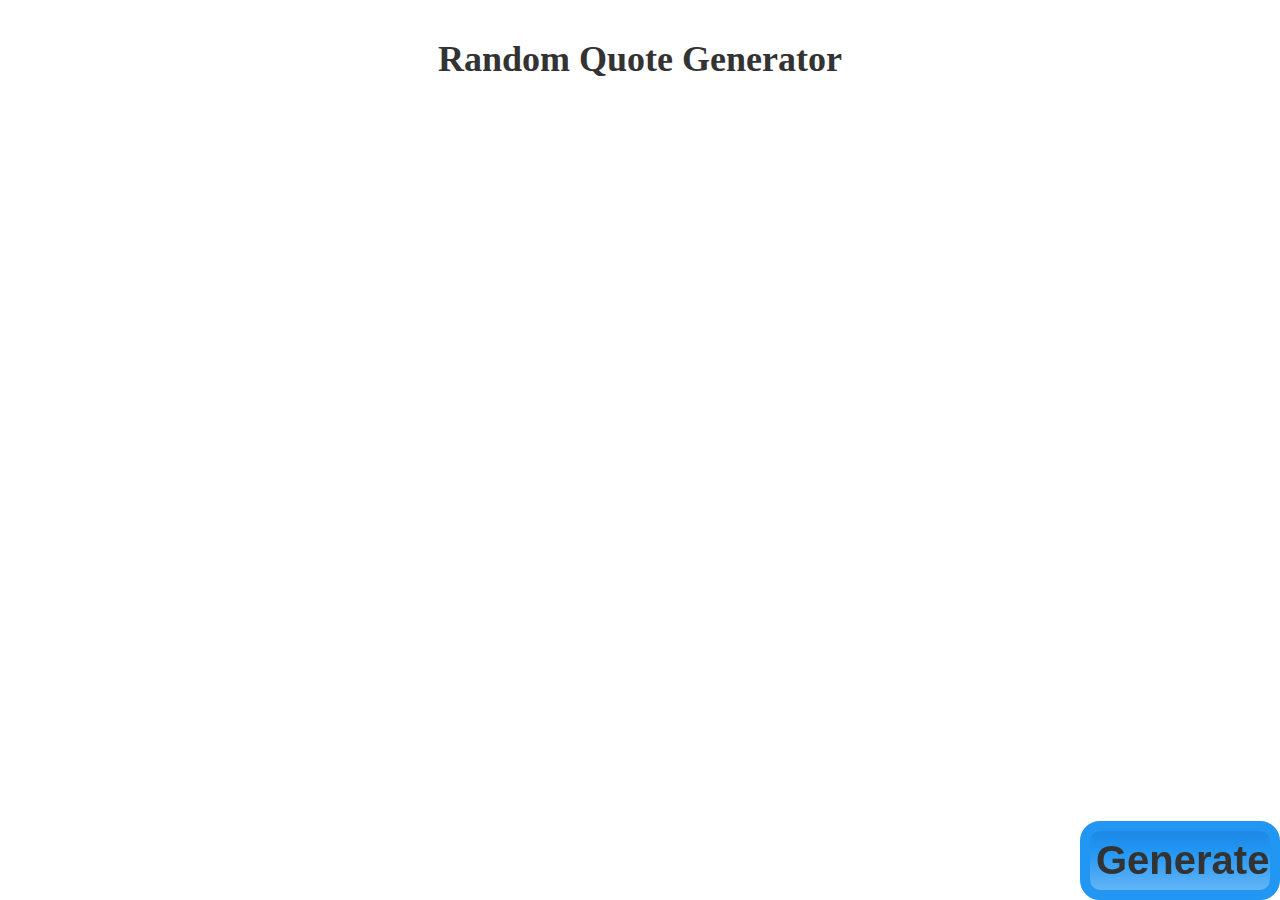
<file: generator/index.html>
<!DOCTYPE html>
<html>
<head>
<title>@SssrntyWp - QuoteGenerator</title>
<meta charset="utf-8">
<meta name="viewport" content="width=device-width, initial-scale=1">
<link rel="stylesheet" type="text/css" href="./css/styles.css">
<script src="./js/libs/jquery.min.js"></script>
<link rel="stylesheet" href="./bootstrap/bootstrap.css">
<script src="./bootstrap/js/bootstrap.min.js"></script>
<link rel="stylesheet" href="https://cdnjs.cloudflare.com/ajax/libs/font-awesome/4.7.0/css/font-awesome.min.css">
</head>
<body>
<div class="container-fluid">
  <div><h1 id="title">Random Quote Generator</h1></div><br><br>
    <div id="share"></div>
  <div id="quote">
    <h3 id="quote-content"></h3>
    <p id="quote-author"></p><br>
  </div>
  <button type="submit" id="generate">Generate</button>
</div>
<script src="./js/myjs.js"></script>
</body>
</html>
</file>
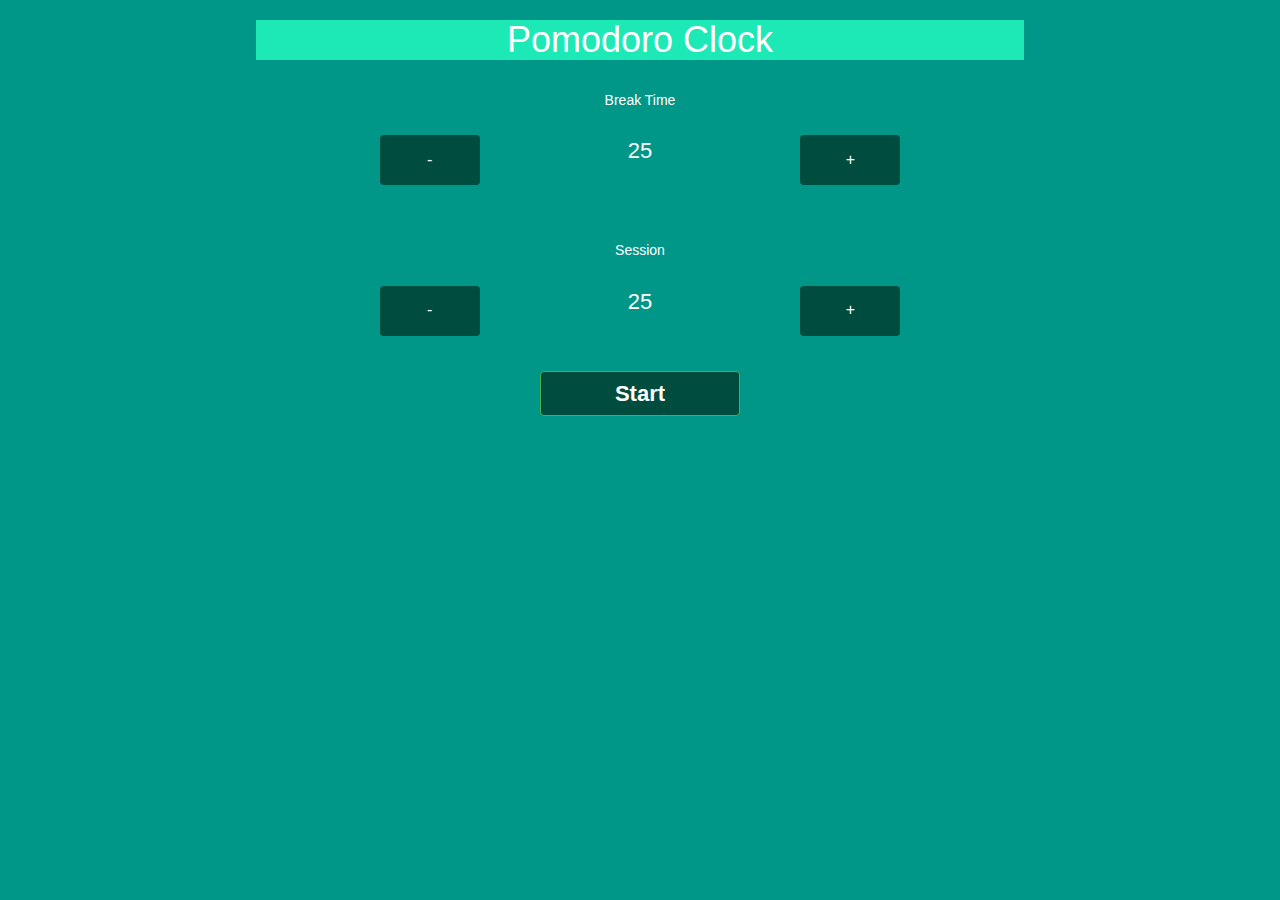
<file: pomodoro/index.html>
<!DOCTYPE html>
<html>
<head>
<meta charset="UTF-8">
<meta name="viewport" content="width=device-width initial-scale=1">
<link rel="stylesheet" href="./css/phone.css" media="screen and (max-width: 479px)">
<link rel="stylesheet" href="./css/styles.css" media="screen and (min-width: 480px">
<script src="./js/libs/jquery.min.js"></script>
<link rel="stylesheet" href="./bootstrap/bootstrap.css">
<script src="./bootstrap/js/bootstrap.min.js"></script>
<link rel="stylesheet" href="https://cdnjs.cloudflare.com/ajax/libs/font-awesome/4.7.0/css/font-awesome.min.css">
<title>@SssrntyWp - Pomodoro Clock</title>
</head>
<body>
	<h1>Pomodoro Clock</h1><br>
	<p id="desc">Break Time</p>
	<div id="break">
		<div id="firstB">
		<button class="btn bt-default" id="break5Min">-</button></div>
		<p id="min">25</p>
		<div id="firstB">
		<button class="btn bt-default" id="break5Add">+</button>
		</div>		
	</div><br><br>
	<p id="desc">Session</p>
	<div id="timer">
		<div id="firstB">
		<button class="btn bt-default" id="timer5Min">-</button></div>
		<p id="time">25</p>
		<div id="firstB">
		<button class="btn bt-default" id="timer5Add">+</button></div>
	</div><br>
	<div id="firstB">
	<button class="btn btn-success" id="start">Start</button>
	</div>
	<div id="clock">Time left:<p id="currTime"></p></div>
	<div id="firstB">
	<button class="btn btn-success" id="reset">Reset</button>
	</div>
	<audio id="music" src="./audio/analog-watch-alarm_daniel-simion.mp3" type="audio/mpeg4"></audio>
<script src="./js/myjs.js"></script>
</body>
</html>
</file>
<file: generator/css/styles.css>
html{
  height: 100%;
}
body{
  background-color: #2196F3;
  height: 100px;
  text-align: center;
  padding-top: 20px;
}
#title{
  font-family: Palatino;
  font-weight: bold;
}
#quote-content{
  font-family: Garamond;
}
#quote-author{
  font-family: Garamond;
}
#generate{
  position: fixed;
  background:linear-gradient(#1E88E5,#2196F3,#42A5F5,#64B5F6);
  font-weight: bold;
  font-size: 40px;
  border-radius: 20px;
  width: 200px;
  bottom: 0;
  right: 0;
  border:10px solid #2196F3 ;
}
.fa {
  padding: 20px;
  font-size: 50px;
  width: 50px;
  text-align: center;
  text-decoration: none;
  margin: 5px 2px;
  border-radius: 50%;
}
.fa-twitter {
  background: #2196F3;
  color: white;
}
</file>
<file: pomodoro/css/phone.css>
@media screen and (max-width: 479px){
	html, body{
		height: 100%;
		width: 100%;
	}
	body{
		text-align: center !important;
		color: #FFF !important;
		background: #009688 !important;
	}
	h1{
		background: #1DE9B6 !important;
	}
	.btn{
		background: #004D40 !important;
		font-size: 16px !important;
		font-weight: bold;
	}
	#firstB{
		width: 100%;
	}
	#break{
		font-size: 22px;
		display: flex;
		padding: 2%;
	}
	#time{
		width: 33%;
	}
	#min{
		width: 33%;
	}
	#break5Min{
		width: 100px !important;
		height: 50px !important;
	}
	#break5Add{
		width: 100px !important;
		height: 50px !important;
	}
	#timer{
		font-size: 22px;
		padding: 2%;
		display: flex;
	}
	#timer5Min{
		width: 100px !important;
		height: 50px !important;
	}
	#timer5Add{
		width: 100px !important;
		height: 50px !important;
	}
	#start{
		font-size: 22px !important;
		width: 200px;
		font-weight: bold;
	}
	#reset{
		font-size: 22px !important;
		width: 200px;
		font-weight: bold;
	}
	#currTime{
		background: #212121;
		height: 100px;
		padding-top: 10px;
		font-weight: bold;
		font-size: 50px;
		width: auto;
		border-radius: 5px; 
	}
	#clock{
		padding: 10%; 
	}
}
</file>
<file: pomodoro/css/styles.css>
@media screen and (min-width: 480px){
	html{ height: 100%;
	}
	body{ 
		width: 100%;
		color: #FFF !important;
		background: #009688 !important;
		text-align: center !important;
		padding: 0px 20% 0px 20%;
	}}
	h1{
		background: #1DE9B6 !important;
	}
	.btn{
		background: #004D40 !important;
		font-size: 16px !important;
		font-weight: bold;
	}
	#firstB{
		width: 100%;
	}
	#break{
		font-size: 22px;
		display: flex;
		padding: 2%;
	}
	#time{
		width: 33%;
	}
	#min{
		width: 33%;
	}
	#break5Min{
		width: 100px !important;
		height: 50px !important;
	}
	#break5Add{
		width: 100px !important;
		height: 50px !important;
	}
	#timer{
		font-size: 22px;
		padding: 2%;
		display: flex;
	}
	#timer5Min{
		width: 100px !important;
		height: 50px !important;
	}
	#timer5Add{
		width: 100px !important;
		height: 50px !important;
	}
	#start{
		font-size: 22px !important;
		width: 200px;
		font-weight: bold;
	}
	#reset{
		font-size: 22px !important;
		width: 200px;
		font-weight: bold;
	}
	#currTime{
		background: #212121;
		height: 100px;
		padding-top: 10px;
		font-weight: bold;
		font-size: 50px;
		width: auto;
		border-radius: 5px; 
	}
	#clock{
		padding: 10%; 
	}

}
</file>
